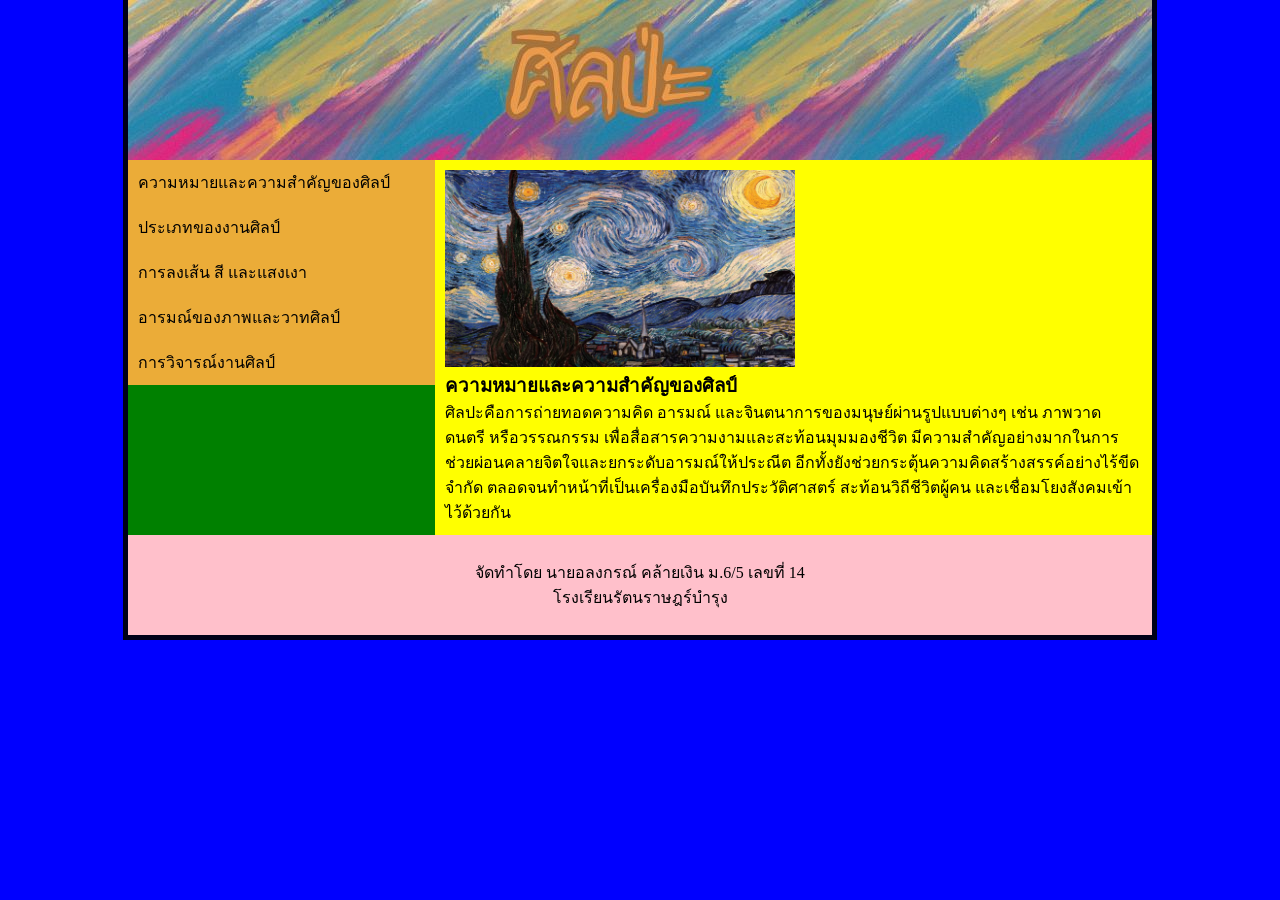
<file: index.html>
<!DOCTYPE html>
<html lang="th">
<head>
<meta charset="utf-8">
<link rel="stylesheet" href="mystyle.css">
<title>ศิลป์ งานวาด และการวิจารณ์งานศิลป์</title>
</head>
<body>
<div class="container">
<header></header>
<section>
    <nav>
        <ul style="list-style-type:none; margin:0; padding:0;">
        <li><a href="index.html">ความหมายและความสำคัญของศิลป์</a></li>
        <li><a href="p2.html">ประเภทของงานศิลป์</a></li>
        <li><a href="p3.html">การลงเส้น สี และแสงเงา</a></li>
        <li><a href="p4.html">อารมณ์ของภาพและวาทศิลป์ </a></li>
        <li><a href="p5.html">การวิจารณ์งานศิลป์</a></li>
 </ul>
</nav>
<article>
<img src="images/p1.jpg" style="width:350px;">
<h1>ความหมายและความสำคัญของศิลป์</h1>
<p>ศิลปะคือการถ่ายทอดความคิด อารมณ์ และจินตนาการของมนุษย์ผ่านรูปแบบต่างๆ เช่น ภาพวาด ดนตรี หรือวรรณกรรม เพื่อสื่อสารความงามและสะท้อนมุมมองชีวิต มีความสำคัญอย่างมากในการช่วยผ่อนคลายจิตใจและยกระดับอารมณ์ให้ประณีต อีกทั้งยังช่วยกระตุ้นความคิดสร้างสรรค์อย่างไร้ขีดจำกัด ตลอดจนทำหน้าที่เป็นเครื่องมือบันทึกประวัติศาสตร์ สะท้อนวิถีชีวิตผู้คน และเชื่อมโยงสังคมเข้าไว้ด้วยกัน 
</p>
</article>
</section>
<footer>
<p>จัดทำโดย นายอลงกรณ์ คล้ายเงิน ม.6/5 เลขที่ 14 <br>โรงเรียนรัตนราษฎร์บำรุง</p>
</footer>
</div>
</body>
</html>
</file>
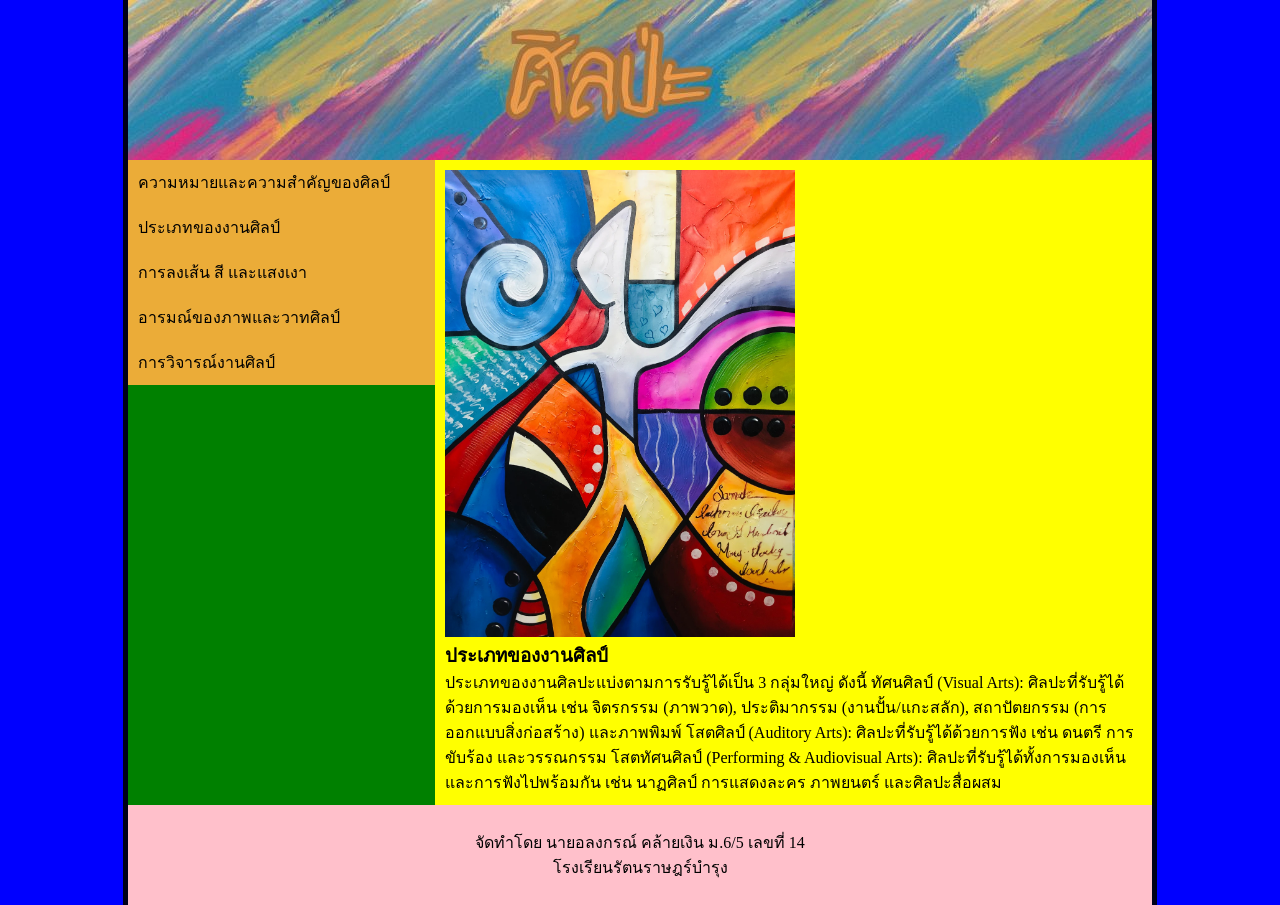
<file: p2.html>
<!DOCTYPE html>
<html lang="th">
<head>
<meta charset="utf-8">
<link rel="stylesheet" href="mystyle.css">
<title>ประเภทของงานศิลป์</title>
<style>
*{
            box-sizing: border-box;
            margin: 0;
        }</style>
</head>
<body>
<div class="container">
<header>
</header>
<section>
<nav>
     <ul style="list-style-type:none; margin:0; padding:0;">
        <li><a href="index.html">ความหมายและความสำคัญของศิลป์</a></li>
        <li><a href="p2.html">ประเภทของงานศิลป์</a></li>
        <li><a href="p3.html">การลงเส้น สี และแสงเงา</a></li>
        <li><a href="p4.html">อารมณ์ของภาพและวาทศิลป์ </a></li>
        <li><a href="p5.html">การวิจารณ์งานศิลป์</a></li>
   </ul>
  </nav>
    <article>
    <img src="images/p2.jpg" style="width:350px;">

<h1>ประเภทของงานศิลป์</h1>
<p>ประเภทของงานศิลปะแบ่งตามการรับรู้ได้เป็น 3 กลุ่มใหญ่ ดังนี้ 
ทัศนศิลป์ (Visual Arts): ศิลปะที่รับรู้ได้ด้วยการมองเห็น เช่น จิตรกรรม (ภาพวาด), ประติมากรรม (งานปั้น/แกะสลัก), สถาปัตยกรรม (การออกแบบสิ่งก่อสร้าง) และภาพพิมพ์
โสตศิลป์ (Auditory Arts): ศิลปะที่รับรู้ได้ด้วยการฟัง เช่น ดนตรี การขับร้อง และวรรณกรรม
โสตทัศนศิลป์ (Performing & Audiovisual Arts): ศิลปะที่รับรู้ได้ทั้งการมองเห็นและการฟังไปพร้อมกัน เช่น นาฏศิลป์ การแสดงละคร ภาพยนตร์ และศิลปะสื่อผสม
</p>
</article>
</section>
<footer>
<p>จัดทำโดย นายอลงกรณ์ คล้ายเงิน ม.6/5 เลขที่ 14  <br>โรงเรียนรัตนราษฎร์บำรุง</p>
</footer>
</div>
</body>
</html>
</file>
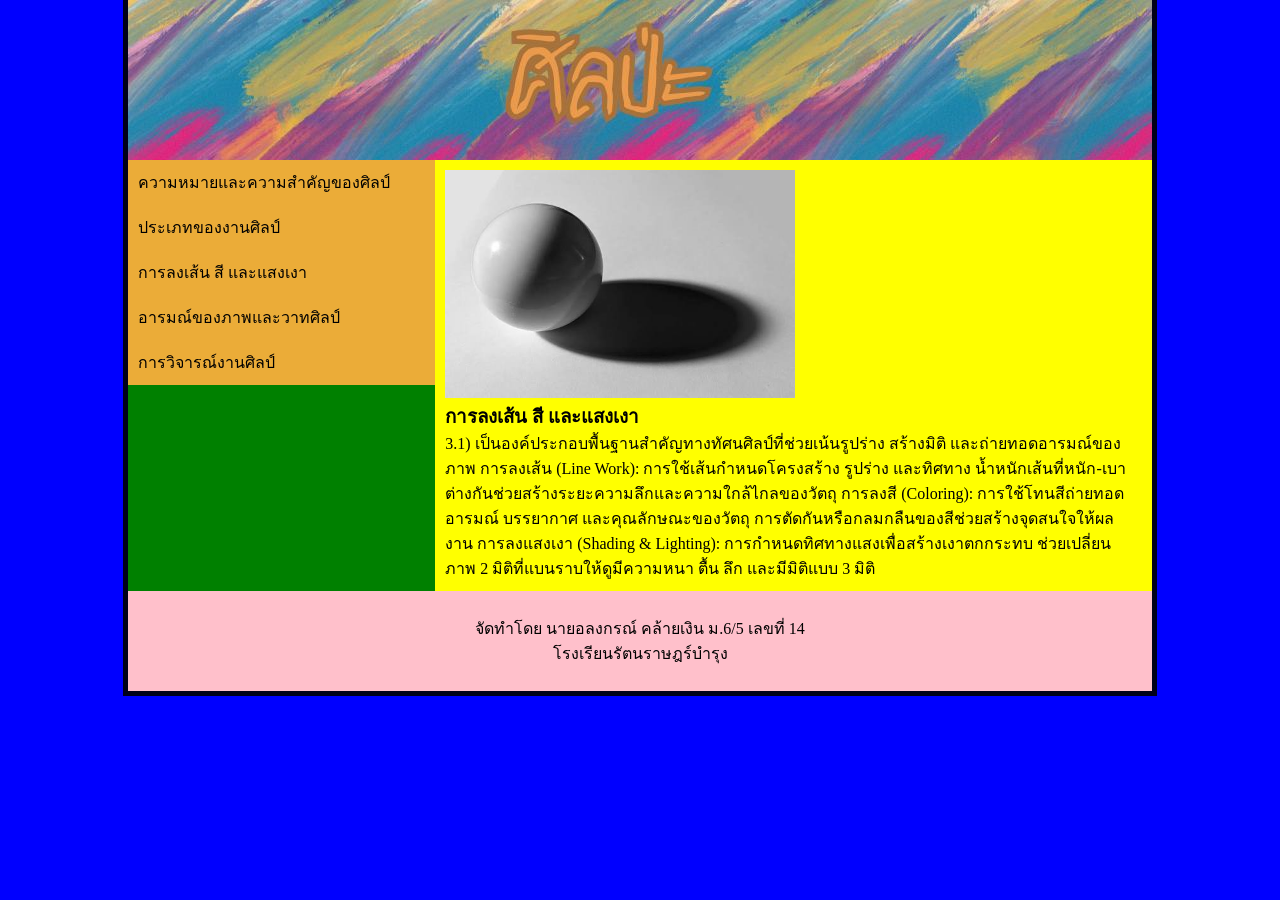
<file: p3.html>
<!DOCTYPE html>
<html lang="th">
<head>
<meta charset="utf-8">
<link rel="stylesheet" href="mystyle.css">
    <title>การลงเส้น สี และแสงเงา</title>
<style>
*{
            box-sizing: border-box;
            margin: 0;
        }</style>
</head>
<body>
<div class="container">
<header>
</header>
<section>
<nav>
       <ul style="list-style-type:none; margin:0; padding:0;">
        <li><a href="index.html">ความหมายและความสำคัญของศิลป์</a></li>
        <li><a href="p2.html">ประเภทของงานศิลป์</a></li>
        <li><a href="p3.html">การลงเส้น สี และแสงเงา</a></li>
        <li><a href="p4.html">อารมณ์ของภาพและวาทศิลป์ </a></li>
        <li><a href="p5.html">การวิจารณ์งานศิลป์</a></li>
  </ul>
 </nav>
 <article>
<img src="images/p3.jpg" style="width:350px;">
<h1>การลงเส้น สี และแสงเงา</h1>
<p>3.1) เป็นองค์ประกอบพื้นฐานสำคัญทางทัศนศิลป์ที่ช่วยเน้นรูปร่าง สร้างมิติ และถ่ายทอดอารมณ์ของภาพ 
การลงเส้น (Line Work): การใช้เส้นกำหนดโครงสร้าง รูปร่าง และทิศทาง น้ำหนักเส้นที่หนัก-เบาต่างกันช่วยสร้างระยะความลึกและความใกล้ไกลของวัตถุ
การลงสี (Coloring): การใช้โทนสีถ่ายทอดอารมณ์ บรรยากาศ และคุณลักษณะของวัตถุ การตัดกันหรือกลมกลืนของสีช่วยสร้างจุดสนใจให้ผลงาน
การลงแสงเงา (Shading & Lighting): การกำหนดทิศทางแสงเพื่อสร้างเงาตกกระทบ ช่วยเปลี่ยนภาพ 2 มิติที่แบนราบให้ดูมีความหนา ตื้น ลึก และมีมิติแบบ 3 มิติ
</p>
</article>
</section>
<footer>
<p>จัดทำโดย นายอลงกรณ์ คล้ายเงิน ม.6/5 เลขที่ 14  <br>โรงเรียนรัตนราษฎร์บำรุง</p>
</footer>
</div>
</body>
</html>
</file>
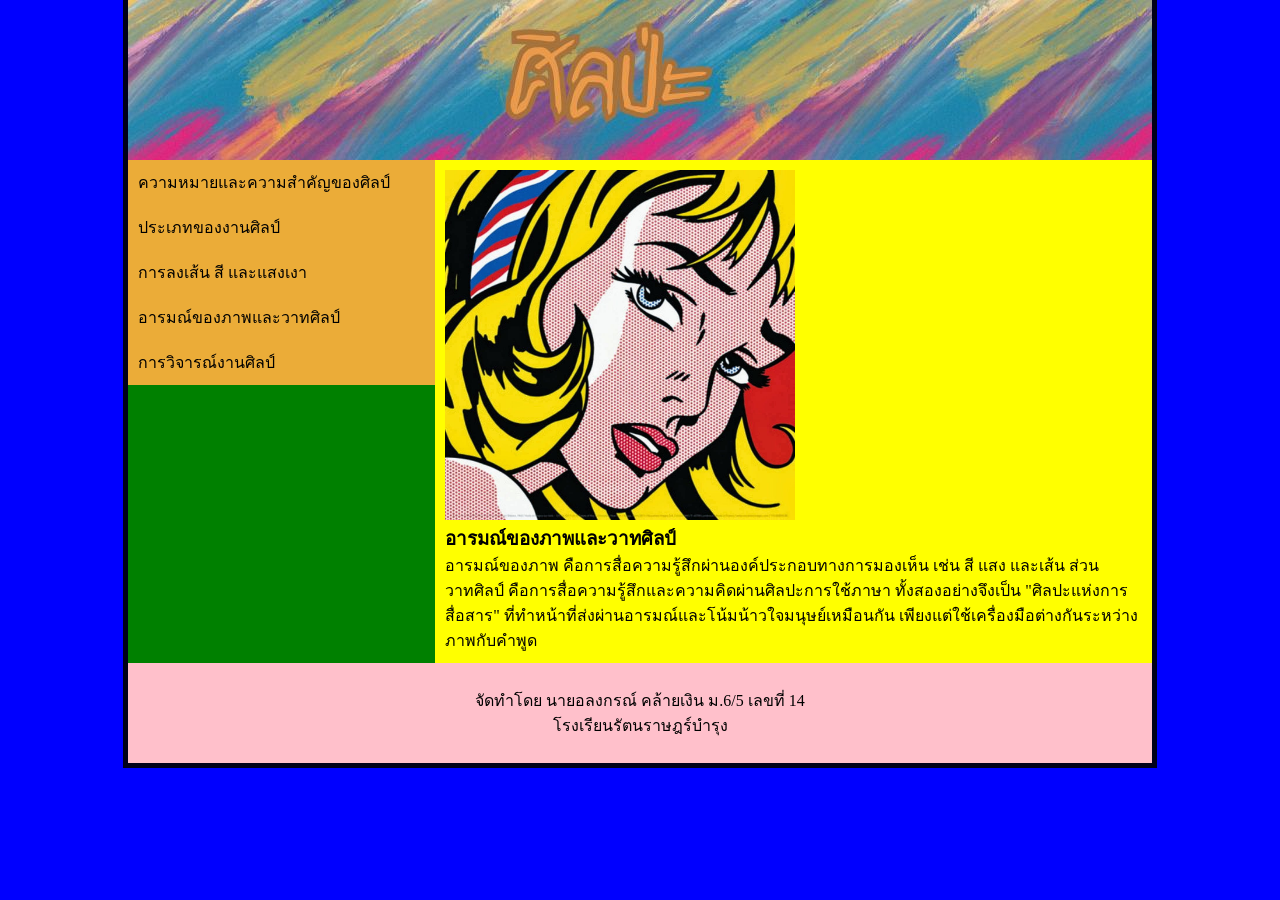
<file: p4.html>
<!DOCTYPE html>
<html lang="th">
<head>
<meta charset="utf-8">
<link rel="stylesheet" href="mystyle.css">
<title>อารมณ์ของภาพและวาทศิลป์ </title>
<style>
*{
            box-sizing: border-box;
            margin: 0;
        }</style>
</head>
<body>
<div class="container">
<header>
</header>
<section>
<nav>
        <ul style="list-style-type:none; margin:0; padding:0;">
        <li><a href="index.html">ความหมายและความสำคัญของศิลป์</a></li>
        <li><a href="p2.html">ประเภทของงานศิลป์</a></li>
        <li><a href="p3.html">การลงเส้น สี และแสงเงา</a></li>
        <li><a href="p4.html">อารมณ์ของภาพและวาทศิลป์ </a></li>
        <li><a href="p5.html">การวิจารณ์งานศิลป์</a></li>
  </ul>
  </nav>
    <article>
    <img src="images/p4.jpg" style="width:350px;">

<h1>อารมณ์ของภาพและวาทศิลป์ </h1>
<p>อารมณ์ของภาพ คือการสื่อความรู้สึกผ่านองค์ประกอบทางการมองเห็น เช่น สี แสง และเส้น ส่วน วาทศิลป์ คือการสื่อความรู้สึกและความคิดผ่านศิลปะการใช้ภาษา ทั้งสองอย่างจึงเป็น "ศิลปะแห่งการสื่อสาร" ที่ทำหน้าที่ส่งผ่านอารมณ์และโน้มน้าวใจมนุษย์เหมือนกัน เพียงแต่ใช้เครื่องมือต่างกันระหว่างภาพกับคำพูด 
</p>
</article>
</section>
<footer>
<p>จัดทำโดย  นายอลงกรณ์ คล้ายเงิน ม.6/5 เลขที่ 14 <br>โรงเรียนรัตนราษฎร์บำรุง</p>
</footer>
</div>
</body>
</html>
</file>
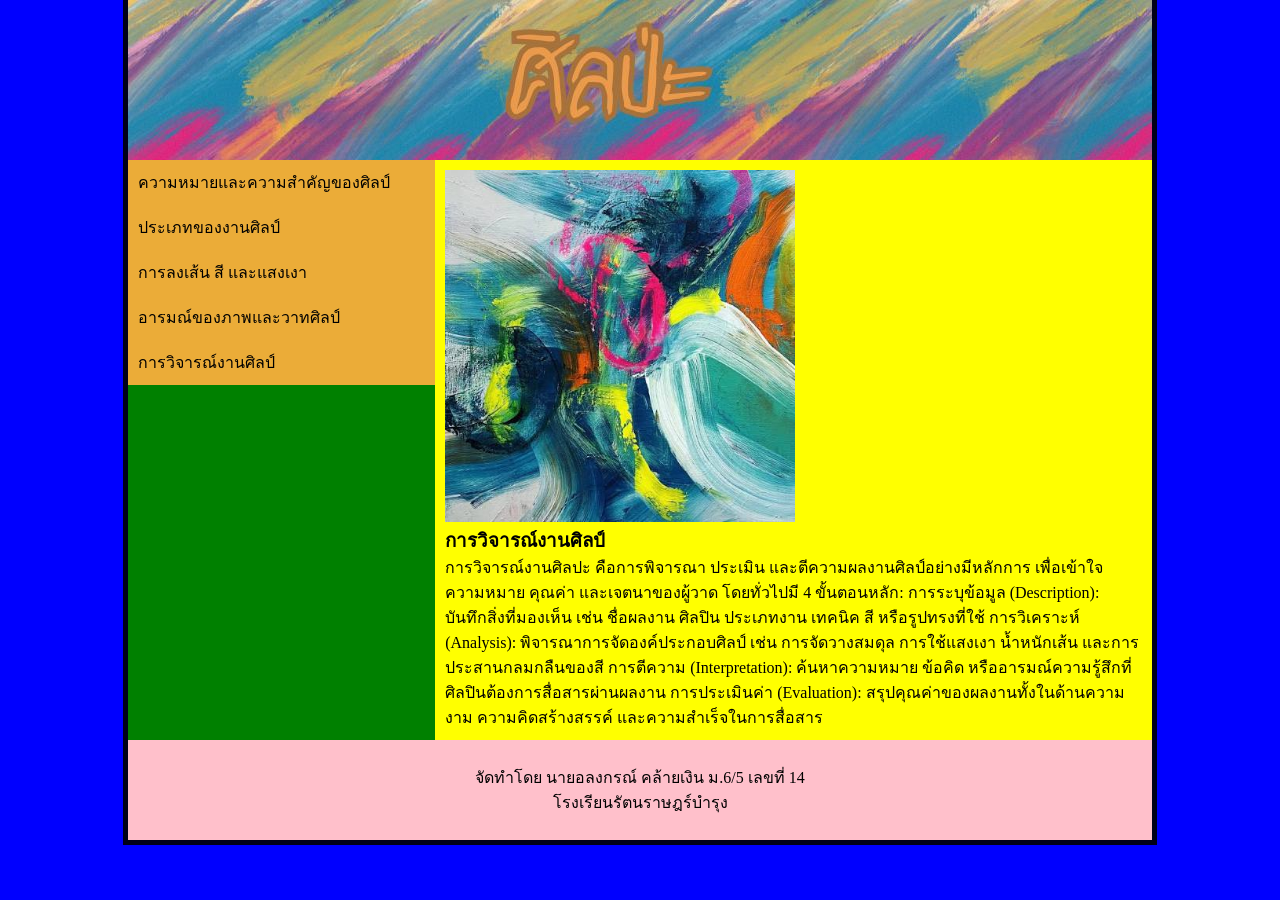
<file: p5.html>
<!DOCTYPE html>
<html lang="th">
<head>
<meta charset="utf-8">
<link rel="stylesheet" href="mystyle.css">
<title>การวิจารณ์งานศิลป์</title>
<style>
*{
            box-sizing: border-box;
            margin: 0;
        }</style>
</head>
<body>
<div class="container">
<header>
</header>
<section>
<nav>
       <ul style="list-style-type:none; margin:0; padding:0;">
        <li><a href="index.html">ความหมายและความสำคัญของศิลป์</a></li>
        <li><a href="p2.html">ประเภทของงานศิลป์</a></li>
        <li><a href="p3.html">การลงเส้น สี และแสงเงา</a></li>
        <li><a href="p4.html">อารมณ์ของภาพและวาทศิลป์ </a></li>
        <li><a href="p5.html">การวิจารณ์งานศิลป์</a></li>
 </ul>
</nav>
<article>
<img src="images/p5.jpg" style="width:350px;">

<h1>การวิจารณ์งานศิลป์</h1>
<p> การวิจารณ์งานศิลปะ คือการพิจารณา ประเมิน และตีความผลงานศิลป์อย่างมีหลักการ เพื่อเข้าใจความหมาย คุณค่า และเจตนาของผู้วาด โดยทั่วไปมี 4 ขั้นตอนหลัก:
การระบุข้อมูล (Description): บันทึกสิ่งที่มองเห็น เช่น ชื่อผลงาน ศิลปิน ประเภทงาน เทคนิค สี หรือรูปทรงที่ใช้
การวิเคราะห์ (Analysis): พิจารณาการจัดองค์ประกอบศิลป์ เช่น การจัดวางสมดุล การใช้แสงเงา น้ำหนักเส้น และการประสานกลมกลืนของสี
การตีความ (Interpretation): ค้นหาความหมาย ข้อคิด หรืออารมณ์ความรู้สึกที่ศิลปินต้องการสื่อสารผ่านผลงาน
การประเมินค่า (Evaluation): สรุปคุณค่าของผลงานทั้งในด้านความงาม ความคิดสร้างสรรค์ และความสำเร็จในการสื่อสาร
</p
</article>
</section>
<footer>
<p>จัดทำโดย  นายอลงกรณ์ คล้ายเงิน ม.6/5 เลขที่ 14  <br>โรงเรียนรัตนราษฎร์บำรุง</p>
</footer>
</div>
</body>
</html>
</file>
<file: mystyle.css>
* {
    box-sizing: border-box;
    margin: 0;
    padding: 0;
}
body {
    background-color: blue;
}

.container {
    width: 1024px;
    margin: 0 auto;
    box-shadow:
        rgba(255, 255, 255, 0.2) 0px 0px 0px 1px inset,
        rgba(0, 0, 0, 0.9) 0px 0px 0px 5px;
}
header {
    background-image: url("images/header.jpg");
    height: 160px;
    background-size: 100% 100%;
    background-repeat: repeat;
}

section {
    display: flex;
}

nav {
    background-color: green;
    width: 30%;
}

article {
    background-color: yellow;
    width: 70%;
    padding: 10px;
}

footer {
    background-color: pink;
    text-align: center;
    padding: 25px;
}

a:link {
    color: black;
    text-decoration: none;
    background-color: #EBAC38;
    display: block;
    width: 100%;
    padding: 10px;
}

a:visited {
    color: black;
}

a:hover {
    color: redx;
    background-color: #92F58C;
}

a:active {
    color: blue;
}
</file>
